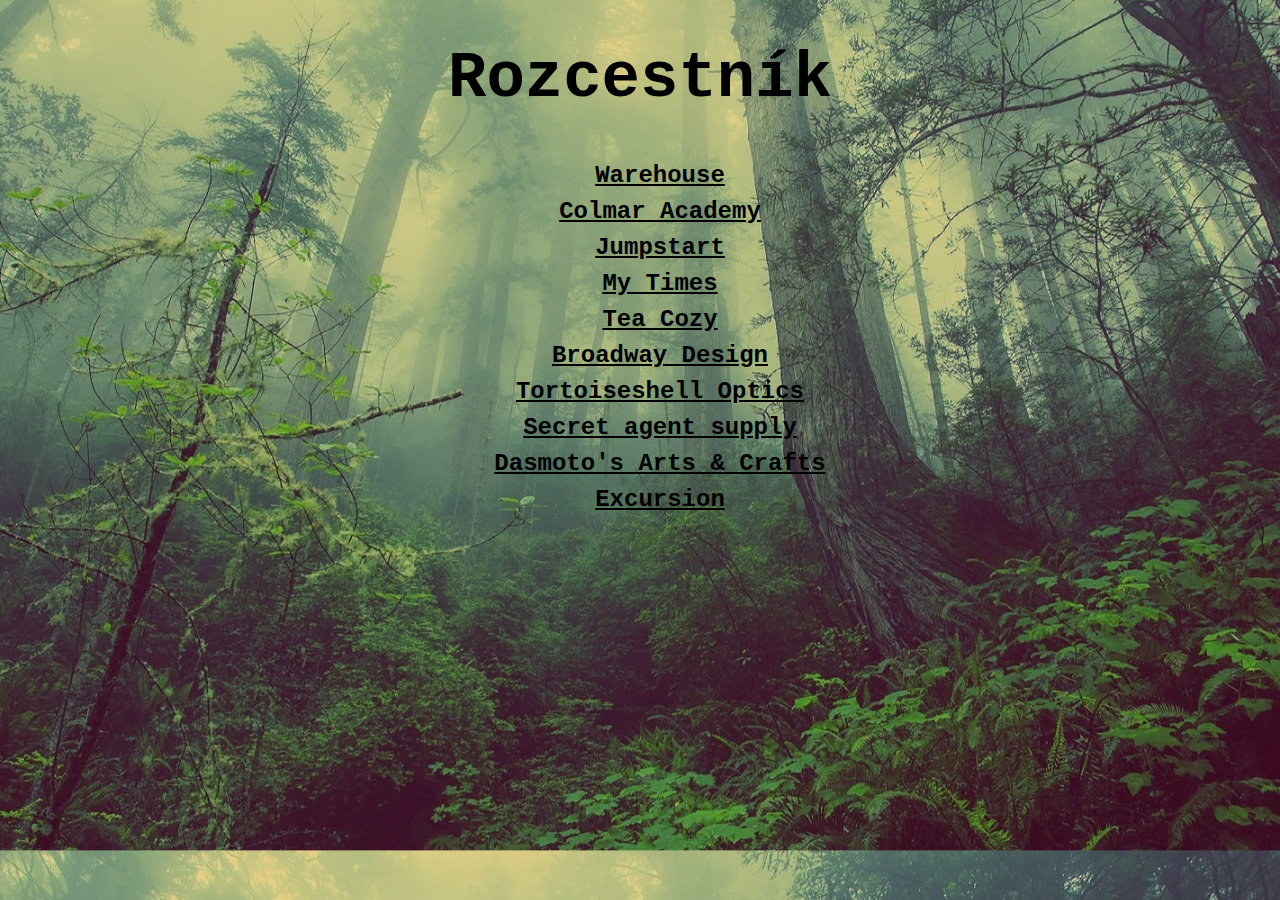
<file: index.html>
<!DOCTYPE html>
<html>
  <head>
    <meta charset="utf-8">
    <title>Rozcestník</title>
    <link href="style.css" type="text/css" rel="stylesheet"/>
  </head>
  <body>
    <h1>Rozcestník</h1>
    <ul>
      <li><a href="https://janaeffenbergerova.github.io/warehouse/">Warehouse</a></li>
      <li><a href="https://janaeffenbergerova.github.io/colmaracademy/">Colmar Academy</a></li>
      <li><a href="https://janaeffenbergerova.github.io/jumpstart/">Jumpstart</a></li>
      <li><a href="https://janaeffenbergerova.github.io/mytimes/">My Times</a></li>
      <li><a href="https://janaeffenbergerova.github.io/teacozy/">Tea Cozy</a></li>
      <li><a href="https://janaeffenbergerova.github.io/broadway/">Broadway Design</a></li>
      <li><a href="https://janaeffenbergerova.github.io/optics/">Tortoiseshell Optics</a></li>
      <li><a href="https://janaeffenbergerova.github.io/secretagent/">Secret agent supply</a></li>
      <li><a href="https://janaeffenbergerova.github.io/dasmoto/">Dasmoto's Arts & Crafts</a></li>
      <li><a href="https://janaeffenbergerova.github.io/excursion/">Excursion</a></li>
    </ul>
  </body>
</html>
</file>
<file: style.css>
body {
  background-image: url(forest.jpg);
  background-size: auto;
  background-position: center center;
  font-family: "Courier New", monospace;
  font-weight: 900;
  font-size: 16px;
}

ul li {
  list-style: none;
  text-align: center;
  line-height: 1.5;
}

a {
  color: black;
  font-size: 1.5rem;
}

a:hover {
  opacity: 0.5;
}

h1 {
  font-size: 4rem;
  text-align: center;
  color: black;
}
</file>
